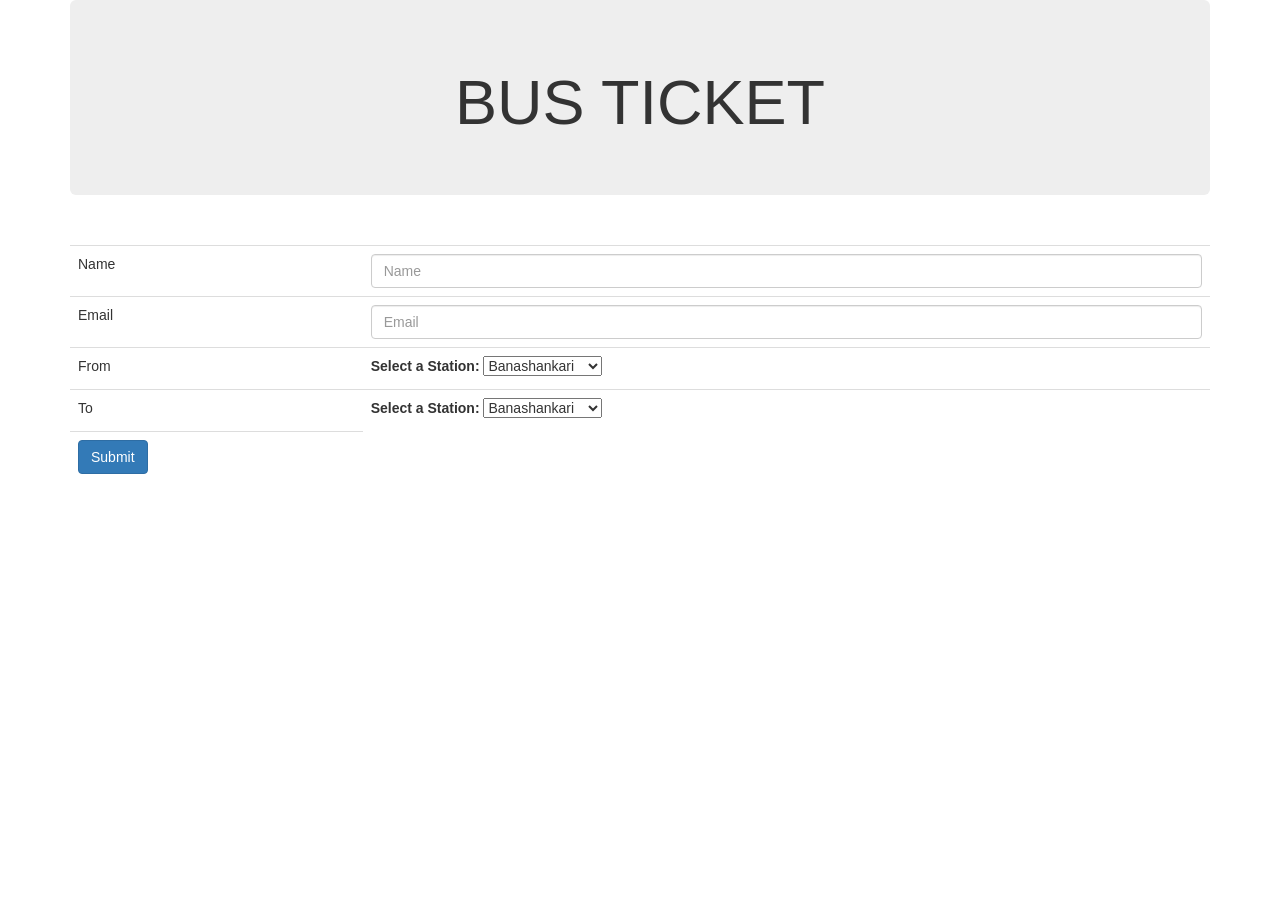
<file: email.html>
<!DOCTYPE html>
<!--
Click nbfs://nbhost/SystemFileSystem/Templates/Licenses/license-default.txt to change this license
Click nbfs://nbhost/SystemFileSystem/Templates/JSP_Servlet/Html.html to edit this template
-->
<html>
    <head>
               <meta http-equiv="Content-Type" content="text/html; charset=UTF-8">
        <title>JSP Page</title>
        <meta name="viewport" content="width=device-width, initial-scale=1">
        <link rel="stylesheet" href="https://maxcdn.bootstrapcdn.com/bootstrap/3.3.7/css/bootstrap.min.css">
        <script src="https://ajax.googleapis.com/ajax/libs/jquery/3.3.1/jquery.min.js"></script>
        <script src="https://maxcdn.bootstrapcdn.com/bootstrap/3.3.7/js/bootstrap.min.js"></script>

    </head>
    <body>
        <div class="container">
            <div class="jumbotron text-center">
                <h1>BUS TICKET</h1>
            </div>
            <br>
            <form action="JavaSendMail" method="post">
                <table class="table table-hover">
                    <tr>
                        <td>Name</td>
                        <td><input type="text" required="" placeholder="Name" name="name" class="form-control"></td>
                    </tr>

                    <tr>
                        <td>Email</td>
                        <td><input type="email" required="" placeholder="Email" name="email" class="form-control"></td>
                    </tr>
                    <tr>
                        <td>From</td>
                        <td><label for="stations">Select a Station:</label>
<select id="stationsf" name="stationsf">
    <option value="Banashankari">Banashankari</option>
    <option value="Majestic">Majestic</option>
    <option value="Yelahanka">Yelahanka</option>
    <option value="Yeshwanthpura">Yeshwanthpura</option>
    <option value="K R Market">K R Market</option>
</select></td>        
                    </tr>
  
                    <tr>
                        <td>To</td>
                                          <td><label for="stations">Select a Station:</label>
<select id="stationst" name="stationst">
    <option value="Banashankari">Banashankari</option>
    <option value="Majestic">Majestic</option>
    <option value="Yelahanka">Yelahanka</option>
    <option value="Yeshwanthpura">Yeshwanthpura</option>
    <option value="K R Market">K R Market</option>
</select></td>
                        
                    </tr>
                    <tr>
                        <td><input type="submit" id="submit" class="btn btn-primary" value="Submit"></td>
                    </tr>
                </table>
            </form>

        </div>
    </body>
</html>
</file>
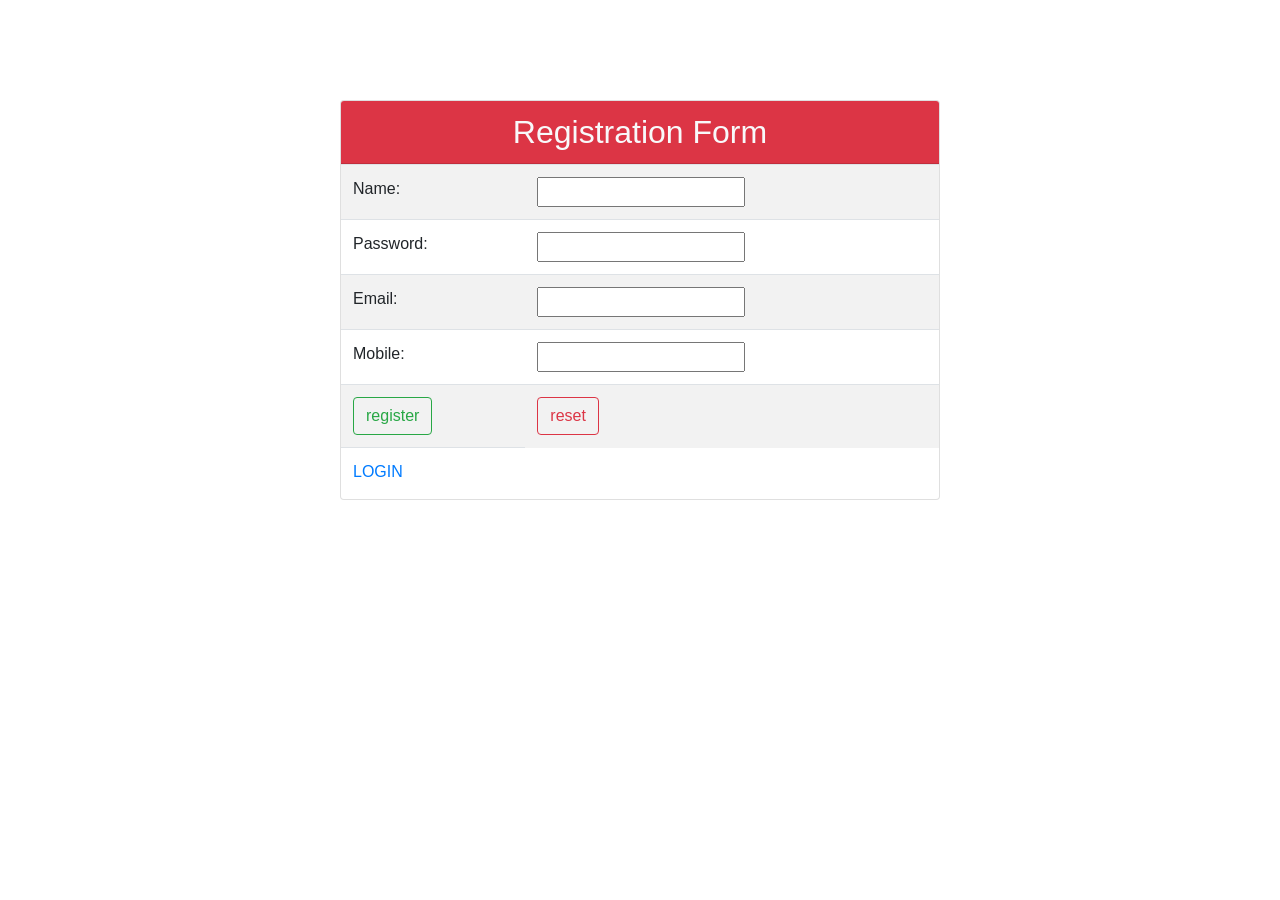
<file: hello.html>
<!DOCTYPE html>
<html>
<head>
<meta charset="ISO-8859-1">
<title>Insert title here</title>
<!-- Latest compiled and minified CSS -->
<link rel="stylesheet"
    href="https://cdn.jsdelivr.net/npm/bootstrap@4.6.1/dist/css/bootstrap.min.css">

<!-- jQuery library -->
<script
    src="https://cdn.jsdelivr.net/npm/jquery@3.5.1/dist/jquery.slim.min.js"></script>

<!-- Popper JS -->
<script
    src="https://cdn.jsdelivr.net/npm/popper.js@1.16.1/dist/umd/popper.min.js"></script>

<!-- Latest compiled JavaScript -->
<script
    src="https://cdn.jsdelivr.net/npm/bootstrap@4.6.1/dist/js/bootstrap.bundle.min.js"></script>
<style>
#div1 {
    width: 600px;
    height: 400px;
    margin: auto;
    margin-top: 100px;
}
</style>
</head>
<body class="container-fluid">
    <div class="card" id="div1">
        <h2 class="card-header text-center text-light bg-danger">Registration
            Form</h2>
        <form class="form" action="register" method="get">
            <table class="table table-hover table-striped">
                <tr>
                    <td>Name:</td>
                    <td><input type="text" name="name"></td>
                </tr>
                <tr>
                    <td>Password:</td>
                    <td><input type="password" name="password"></td>
                </tr>
                <tr>
                    <td>Email:</td>
                    <td><input type="email" name="email"></td>
                </tr>
                <tr>
                    <td>Mobile:</td>
                    <td><input type="text" name="mobile"></td>
                </tr>
                <tr>
                    <td><input type="submit" value="register"
                        class="btn btn-outline-success"></td>
                    <td><input type="reset" value="reset"
                        class="btn btn-outline-danger"></td>
                        </tr>
                        <tr>
	<td><a href="login.html">LOGIN</a></td></tr>
                
            </table>
            
        </form>
    </div>
   
</body>
</html>
</file>
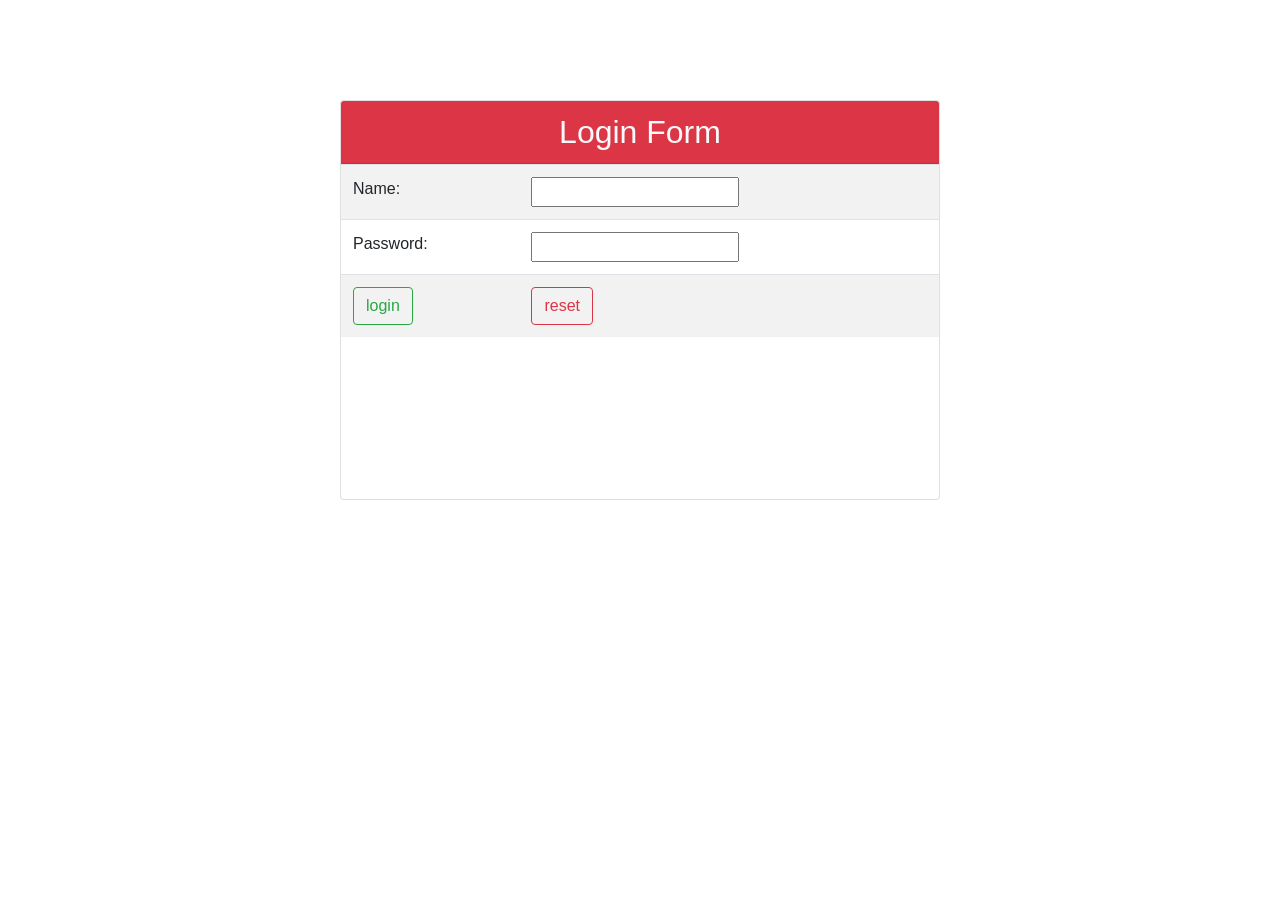
<file: login.html>
<!DOCTYPE html>
<html>
<head>
<meta charset="ISO-8859-1">
<title>Insert title here</title>
<!-- Latest compiled and minified CSS -->
<link rel="stylesheet"
    href="https://cdn.jsdelivr.net/npm/bootstrap@4.6.1/dist/css/bootstrap.min.css">

<!-- jQuery library -->
<script
    src="https://cdn.jsdelivr.net/npm/jquery@3.5.1/dist/jquery.slim.min.js"></script>

<!-- Popper JS -->
<script
    src="https://cdn.jsdelivr.net/npm/popper.js@1.16.1/dist/umd/popper.min.js"></script>

<!-- Latest compiled JavaScript -->
<script
    src="https://cdn.jsdelivr.net/npm/bootstrap@4.6.1/dist/js/bootstrap.bundle.min.js"></script>
<style>
#div1 {
    width: 600px;
    height: 400px;
    margin: auto;
    margin-top: 100px;
}
</style>
</head>
<body class="container-fluid">
    <div class="card" id="div1">
        <h2 class="card-header text-center text-light bg-danger">Login
            Form</h2>
        <form class="form" action="login" method="get">
            <table class="table table-hover table-striped">
                <tr>
                    <td>Name:</td>
                    <td><input type="text" name="name"></td>
                </tr>
                <tr>
                    <td>Password:</td>
                    <td><input type="password" name="password"></td>
                </tr>
               
                    <td><input type="submit" value="login"
                        class="btn btn-outline-success"></td>
                    <td><input type="reset" value="reset"
                        class="btn btn-outline-danger"></td>
         
            </table>
        </form>
    </div>
</body>
</html>
</file>
